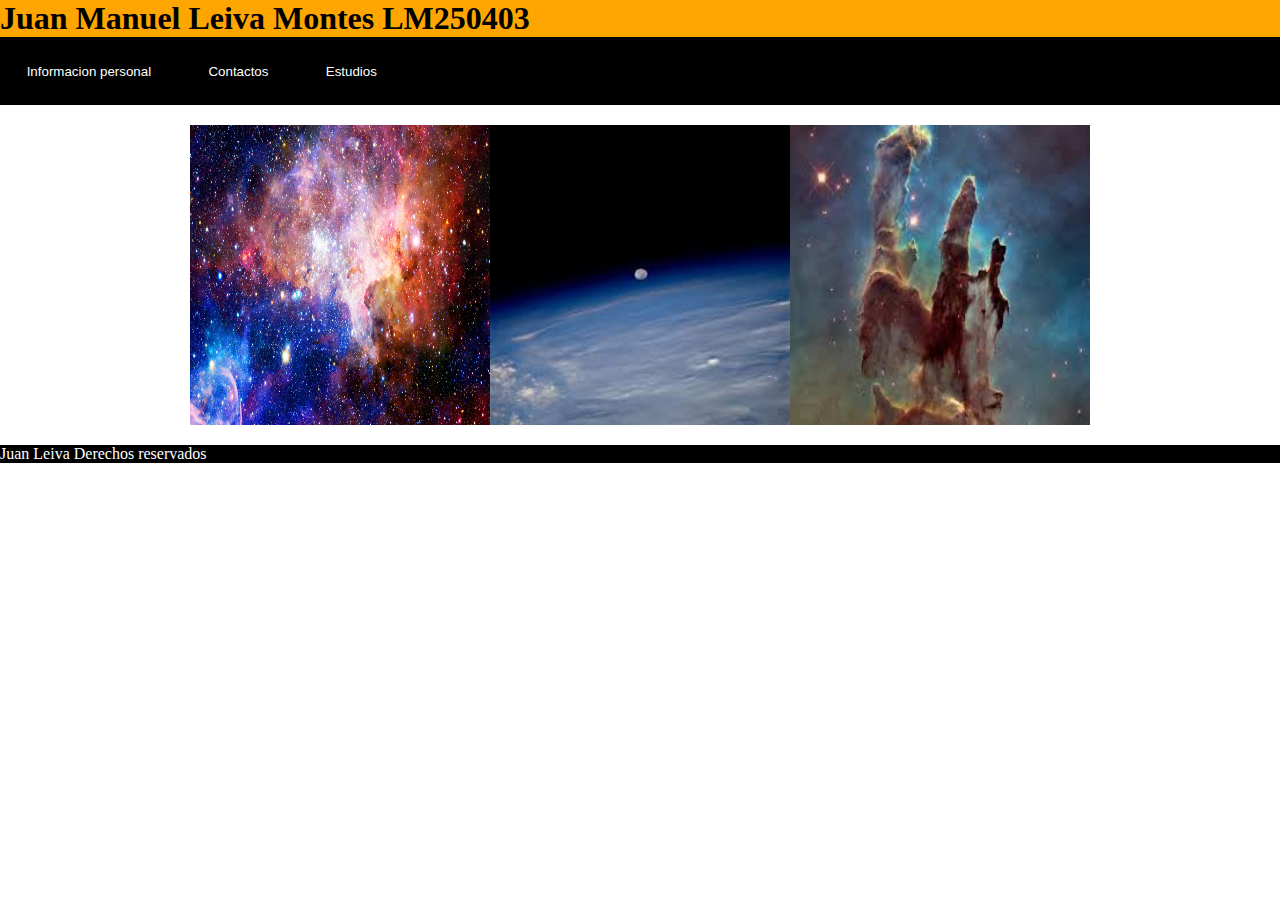
<file: juan.html>
<!DOCTYPE html>
<html lang="en">
<head>
    <meta charset="UTF-8">
    <meta name="viewport" content="width=device-width, initial-scale=1.0">
    <link rel="stylesheet" href="./css/juan.css">
    <title>Document</title>
</head>
<header>
    <h1>Juan Manuel Leiva Montes LM250403</h1>
</header>
<body>
    <nav>
        <button>Informacion personal</button>
        <button>Contactos</button>
        <button>Estudios</button>
    </nav>
    <section>
        <img src="./img/AdobeStock_147407851-1024x576.jpeg" alt="" width="300">
        <img src="./img/images (1).jfif" alt="" width="300">
        <img src="./img/images.jfif" alt="" width="300">
    </section>
</body>
<footer>
    Juan Leiva Derechos reservados
</footer>
</html>
</file>
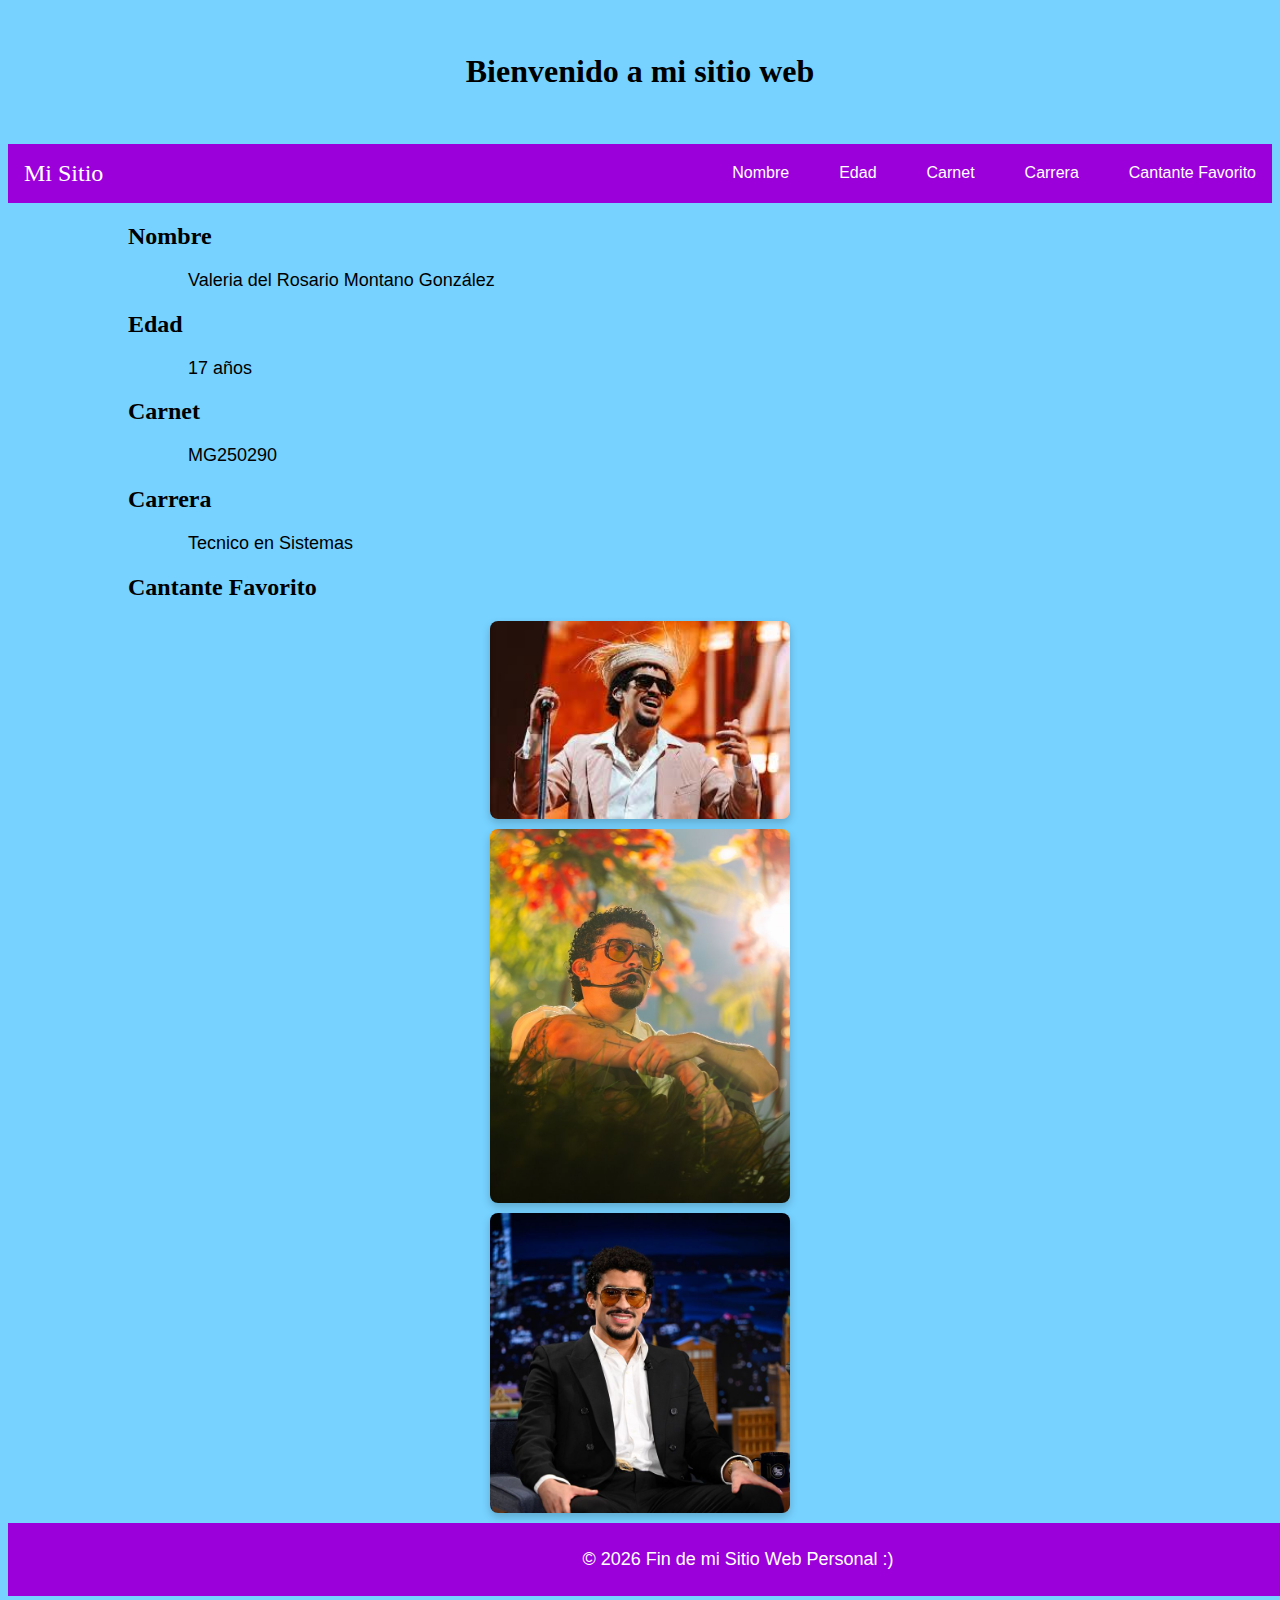
<file: valeria.html>
<!DOCTYPE html>
<html lang="en">
<head>
    <meta charset="UTF-8">
    <meta name="viewport" content="width=device-width, initial-scale=1.0">
    <title>Mi sitio web personal</title>
    <link rel="stylesheet" href="vm.css">
</head>
<body>
    <header>
        <h1>Bienvenido a mi sitio web</h1>
    </header>
    <nav class="navbar">
        <div class="logo">Mi Sitio</div>
        <ul class="nav-links">
            <li><a href="#nombre">Nombre</a></li>
            <li><a href="#edad">Edad</a></li>
            <li><a href="#carnet">Carnet</a></li>
            <li><a href="#carrera">Carrera</a></li>
            <li><a href="#imgs">Cantante Favorito</a></li>
        </ul>
    </nav>

    <main>
        <section id="nombre">
            <h2>Nombre</h2>
            <p>Valeria del Rosario Montano González</p>
        </section>
        <section id="edad">
            <h2>Edad</h2>
            <p>17 años</p>
        </section>
        <section id="carnet">
            <h2>Carnet</h2>
            <p>MG250290</p>
        </section>
        <section id="carrera">
            <h2>Carrera</h2>
            <p>Tecnico en Sistemas</p>
        </section>
        <section id="imgs">
            <h2>Cantante Favorito</h2>
            <img src="bad1.png" alt="Imagen de Bad Bunny1" width="300">
            <img src="bad2.png" alt="Imagen de Bad Bunny2" width="300">
            <img src="bad3.png" alt="Imagen de Bad Bunny3" width="300">
        </section>
    </main>

    <footer>
        <p>&copy; 2026 Fin de mi Sitio Web Personal :)</p>
    </footer>
</body>
</html>
</file>
<file: css/juan.css>
*{
    margin: 0;
    padding: 0;
}

body{
    display: flex;
    flex-direction: column;
}
image{
    width: 300px;
    height: 400px;
}

header{
    background-color: orange;
}

h1{
    justify-content: center;
}

nav{
    background-color: black;
}

section{
    margin: 20px;
    display: flex;
    height: 300px;
    flex-direction: row;
    justify-content: center;
}

footer{
    background-color: black;
    color: white;
}

button{
    margin: 2em;
    background-color: black;
    border: transparent;
    color: white;
}
</file>
<file: vm.css>
/* Estilos para el contenedor del menú */
.navbar {
    display: flex;
    justify-content: space-between;
    align-items: center;
    background-color: #9c00da;
    padding: 1rem;
}

/* Estilos para el logo/nombre */
.logo {
    color: white;
    font-size: 1.5rem;
}

/* Estilos para la lista de enlaces */
.nav-links {
    list-style: none;
    display: flex;
    gap: 20px;
    margin: 0;
    padding: 0;
}

/* Estilos para los enlaces */
.nav-links a {
    text-decoration: none;
    color: white;
    font-family: sans-serif;
    transition: color 0.3s;
    margin-left: 30px;
}

/* Efecto hover (al pasar el mouse) */
.nav-links a:hover {
    color: #f4a261;
}

h1 {
    text-align: center;
    padding: 2rem;
    color: rgb(0, 0, 0);
}

body{
    background-color: #3bbeffb1;
}
h2{
    font-family: 'Times New Roman', Times, serif;
    font-size: 24px;
    margin-left: 5em;
}

p{
    font-family: 'Arial', sans-serif;
    font-size: 18px;
    margin-left: 10em;
}

img{
    display: block;
    margin: 10px auto;
    border-radius: 8px;
    box-shadow: 0 4px 8px rgba(0, 0, 0, 0.2);
}

footer {
    display: block;
    text-align: center;
    padding: 0.5rem;
    background-color: #9c00da;
    color: white;
    width: 100%;
    bottom: 0;
}
</file>
